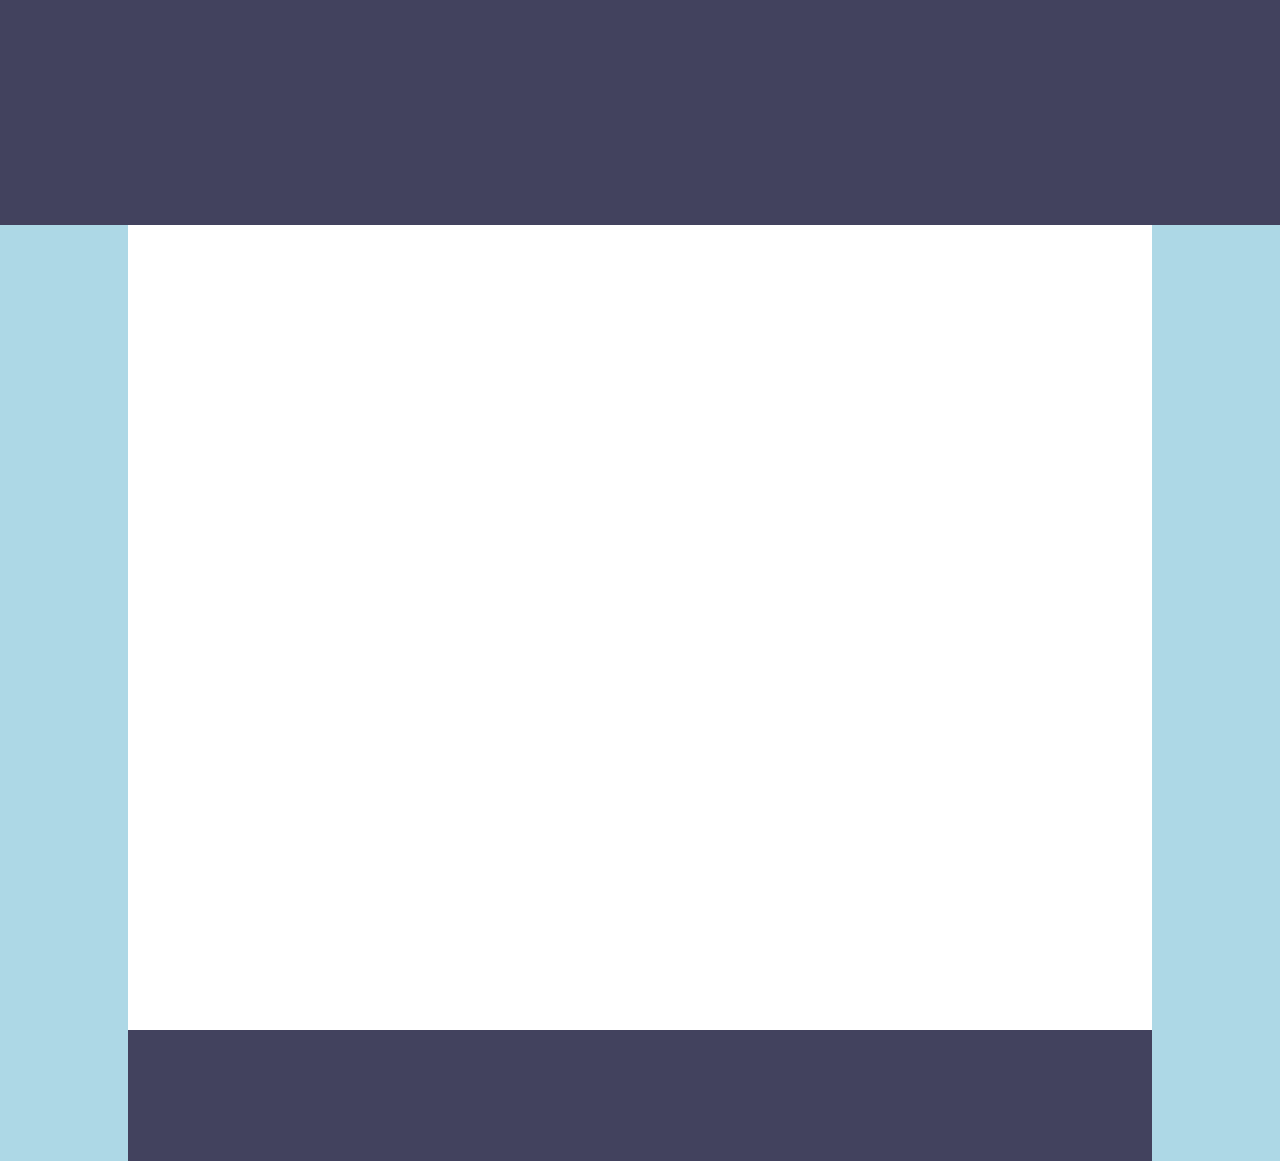
<file: drill-1/index.html>
<!DOCTYPE html>
<html lang="en">
<head>
    <meta charset="UTF-8">
    <meta http-equiv="X-UA-Compatible" content="IE=edge">
    <meta name="viewport" content="width=device-width, initial-scale=1.0">
    <link rel="stylesheet" href="./index.css">
    <title>Drill1</title>
</head>
<body>
    <div class = top>
    </div>
    </div>
    <div class = side1>

    </div>
    <div class = side2>

    </div>
    <div class = bot>

    </div>
</body>
</html>
</file>
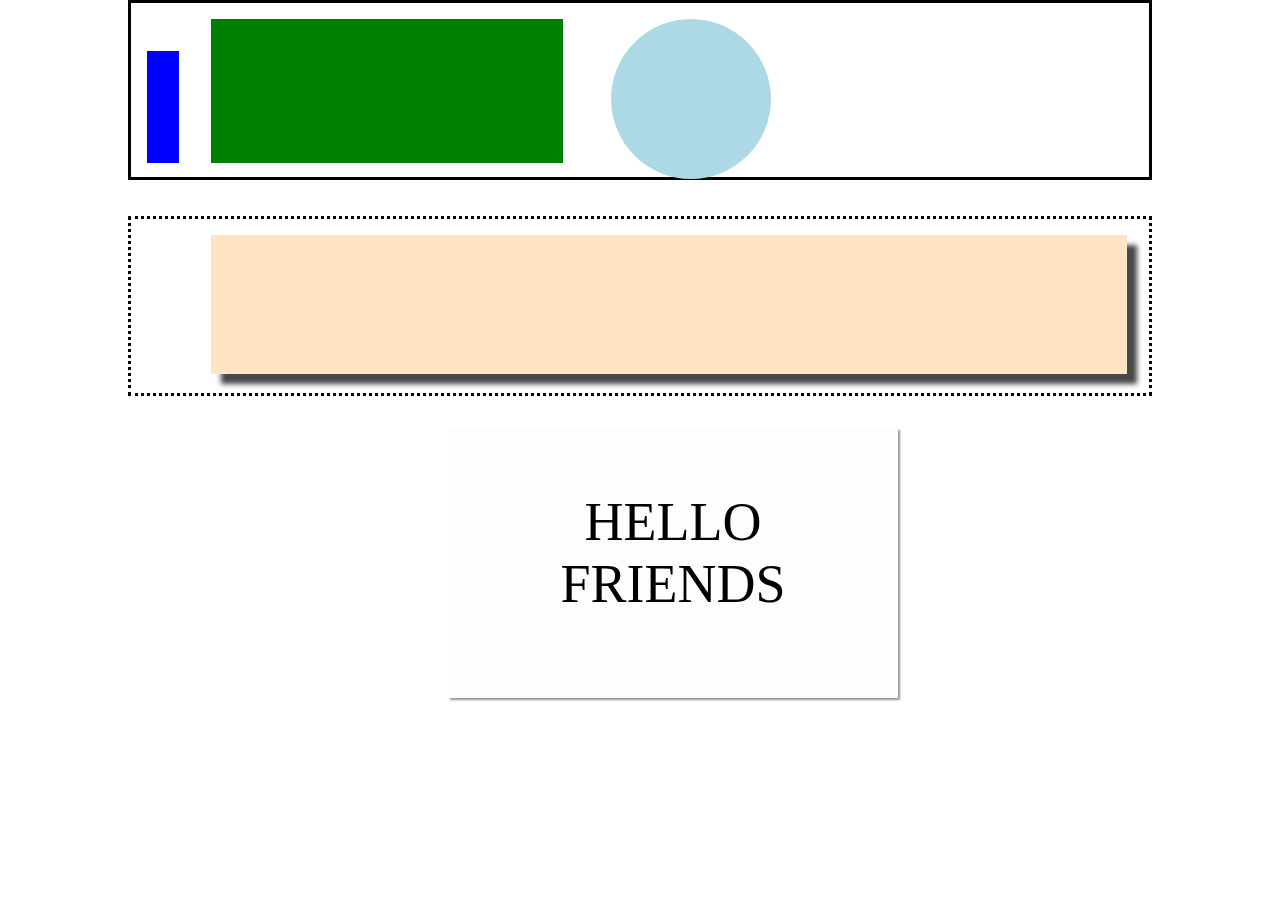
<file: drill-2/index.html>
<!DOCTYPE html>
<html lang="en">
<head>
    <link rel="stylesheet" href="./index.css">
    <meta charset="UTF-8">
    <meta http-equiv="X-UA-Compatible" content="IE=edge">
    <meta name="viewport" content="width=device-width, initial-scale=1.0">
    <title>Drill2</title>
</head>
<body>
    <div id = firstBox>
        <div id = lilBluBox></div>
        <div id = bigGreenBox></div>
        <div id = blooball></div>
    </div>
    <div id = secondBox>
        <div id = boxInBox></div>
    </div>
    <div id = thirdBox>
        <p>HELLO <br> FRIENDS</p>
    </div>
</body>
</html>
</file>
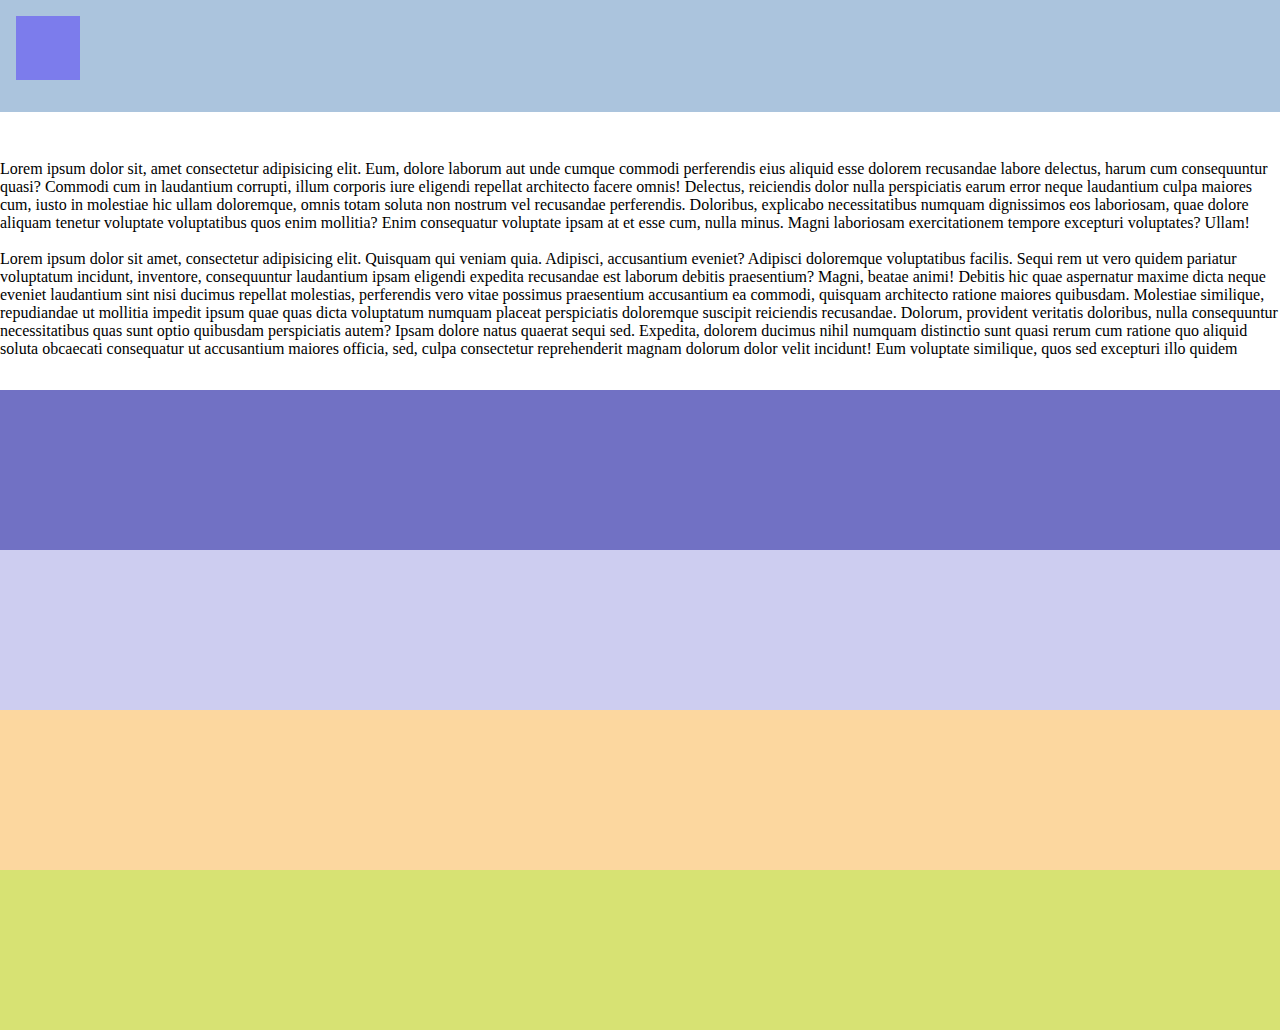
<file: drill-3/index.html>
<!DOCTYPE html>
<html lang="en">
<head>
    <link rel="stylesheet" href="./index.css">
    <meta charset="UTF-8">
    <meta http-equiv="X-UA-Compatible" content="IE=edge">
    <meta name="viewport" content="width=device-width, initial-scale=1.0">
    <title>Drill3</title>
</head>
<body>
    <div id = topBox>
        <div id = lilTopBox></div>
    </div>
        <div id = text>
           <p>Lorem ipsum dolor sit, amet consectetur adipisicing elit. Eum, dolore laborum aut unde cumque commodi perferendis eius aliquid esse dolorem recusandae labore delectus, harum cum consequuntur quasi? Commodi cum in laudantium corrupti, illum corporis iure eligendi repellat architecto facere omnis! Delectus, reiciendis dolor nulla perspiciatis earum error neque laudantium culpa maiores cum, iusto in molestiae hic ullam doloremque, omnis totam soluta non nostrum vel recusandae perferendis. Doloribus, explicabo necessitatibus numquam dignissimos eos laboriosam, quae dolore aliquam tenetur voluptate voluptatibus quos enim mollitia? Enim consequatur voluptate ipsam at et esse cum, nulla minus. Magni laboriosam exercitationem tempore excepturi voluptates? Ullam!</p>
           <br>
        <p>Lorem ipsum dolor sit amet, consectetur adipisicing elit. Quisquam qui veniam quia. Adipisci, accusantium eveniet? Adipisci doloremque voluptatibus facilis. Sequi rem ut vero quidem pariatur voluptatum incidunt, inventore, consequuntur laudantium ipsam eligendi expedita recusandae est laborum debitis praesentium? Magni, beatae animi! Debitis hic quae aspernatur maxime dicta neque eveniet laudantium sint nisi ducimus repellat molestias, perferendis vero vitae possimus praesentium accusantium ea commodi, quisquam architecto ratione maiores quibusdam. Molestiae similique, repudiandae ut mollitia impedit ipsum quae quas dicta voluptatum numquam placeat perspiciatis doloremque suscipit reiciendis recusandae. Dolorum, provident veritatis doloribus, nulla consequuntur necessitatibus quas sunt optio quibusdam perspiciatis autem? Ipsam dolore natus quaerat sequi sed. Expedita, dolorem ducimus nihil numquam distinctio sunt quasi rerum cum ratione quo aliquid soluta obcaecati consequatur ut accusantium maiores officia, sed, culpa consectetur reprehenderit magnam dolorum dolor velit incidunt! Eum voluptate similique, quos sed excepturi illo quidem</p>
        </div>
    <div id = blue></div>
    <div id = cyan></div>
    <div id = skin></div>
    <div id = yellow></div>
</body>
</html>
</file>
<file: drill-1/index.css>
*{
    box-sizing: border-box;
    margin: 0;
    padding: 0;
}

body{
    position: relative;
    height: 100vh;
}

.side1 {
display: inline-block;
flex-direction: row;
background-color: lightblue;
height: 104vh;
width: 10vw;
}

.side2 {
    float: right;
    flex-direction: row;
    background-color: lightblue;
    height: 104vh;
    width: 10vw;
}

.top {
    background-color: rgb(66, 66, 94);
    height: 25vh;
}

.bot{
    position: relative ;
    bottom: 15vh;
    margin-left: auto;
    margin-right: auto;
    background-color:rgb(66, 66, 94) ;
    height: 14.5vh;
    width: 80%;
}
</file>
<file: drill-2/index.css>
* {
    box-sizing: border-box;
    margin: 0;
    padding: 0;
}

#firstBox {
    display: inline-block;
    position: relative;
    left: 10vw;
    height: 20vh;
    width: 80vw;
    border: solid 3px black;
    align-items: center;
}

#secondBox {
    position: relative;
    border: dotted 3px black;
    height: 20vh;
    width: 80vw;
    left: 10vw;
    top: 2rem;
}

#lilBluBox {
    position: relative;
    height: 7rem;
    width: 2rem;
    background-color: blue;
    left: 1rem;
    bottom: 1rem;
    top: 3rem;
}

#bigGreenBox {
    position: relative;
    background-color: green;
    height: 9rem;
    width: 22rem;
    left: 5rem;
    bottom: 6rem;
}

#blooball {
    position: relative;
    height: 10rem;
    width: 10rem;
    background-color: lightblue;
    border-radius: 50%;
    left: 30rem;
    bottom: 15rem;
}

#boxInBox {
    position: relative;
    background-color: bisque;
    height: 80%;
    width: 90%;
    left: 5rem;
    top: 1rem;
    box-shadow: 10px 10px 5px rgb(73, 72, 72);
}

#thirdBox {
    position: relative;
    height: 30vh;
    width: 50vh;
    background-color: rgb(253, 253, 253);
    top: 4rem;
    left: 35vw;
    box-shadow: 2px 2px 2px rgb(160, 145, 145);
}

#thirdBox > p {
    position: relative;
    font-family: bahnschrift light;
    font-size: 6vh;
    text-align: center;
    top: 7vh;
}
</file>
<file: drill-3/index.css>
*{
    box-sizing: border-box;
    margin: 0;
    padding: 0;
}

#topBox {
    background-color: rgb(171, 196, 221);
    height: 7rem;
    width: 100%;
}

#lilTopBox {
    position: relative;
    background-color: rgb(124, 124, 236);
    height: 4rem;
    width: 4rem;
    top: 1rem;
    left: 1rem;
}

#text {
    position: relative;
    top: 3rem;
    bottom: 3rem;
}

#blue {
    background-color: rgb(113, 113, 196);
    height: 10rem;
    width: 100%;
    position: relative;
    top: 5rem;

}

#cyan {
    background-color: rgb(205, 205, 240);
    height: 10rem;
    width: 100%;
    position: relative;
    top: 5rem;

}

#skin {
    background-color: rgb(252, 215, 159);
    height: 10rem;
    width: 100%;
    position: relative;
    top: 5rem;
}
#yellow {
    background-color: rgb(215, 226, 115);
    height: 10rem;
    width: 100%;
    position: relative;
    top: 5rem;
}
</file>
